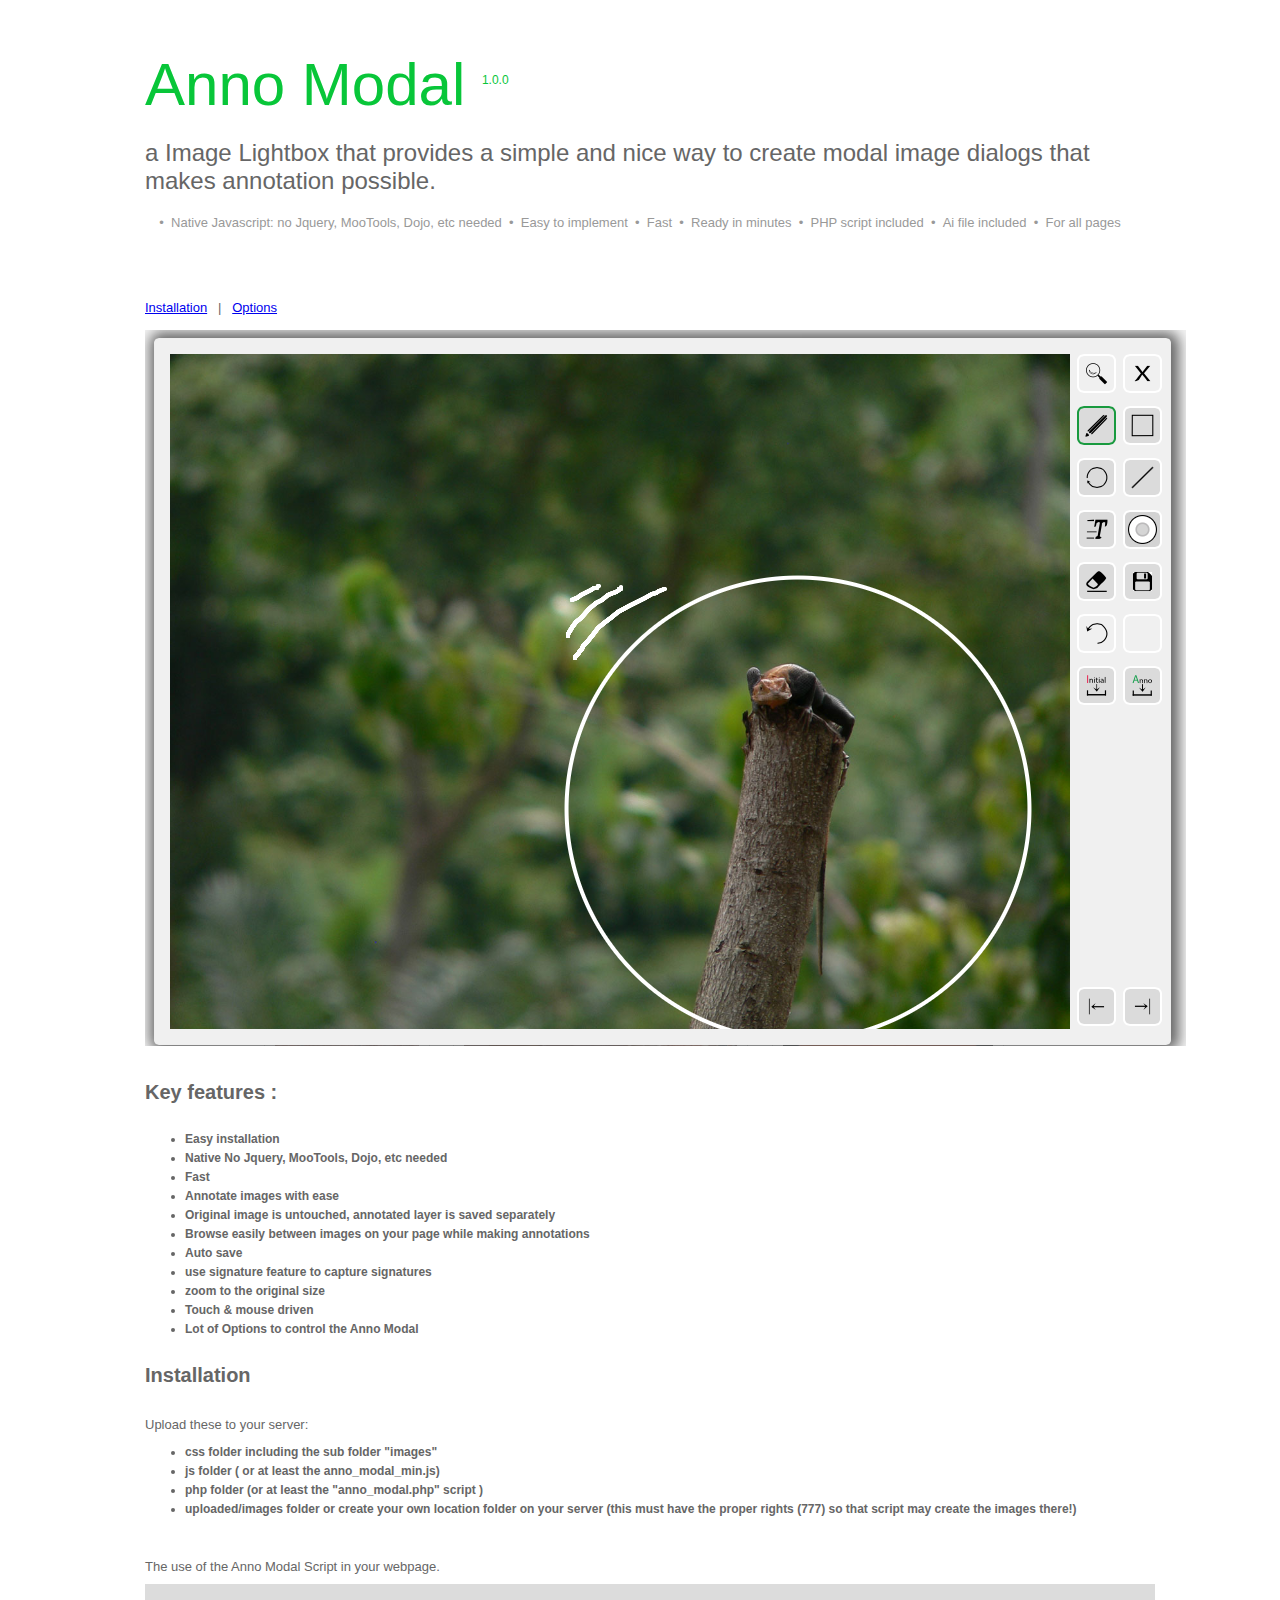
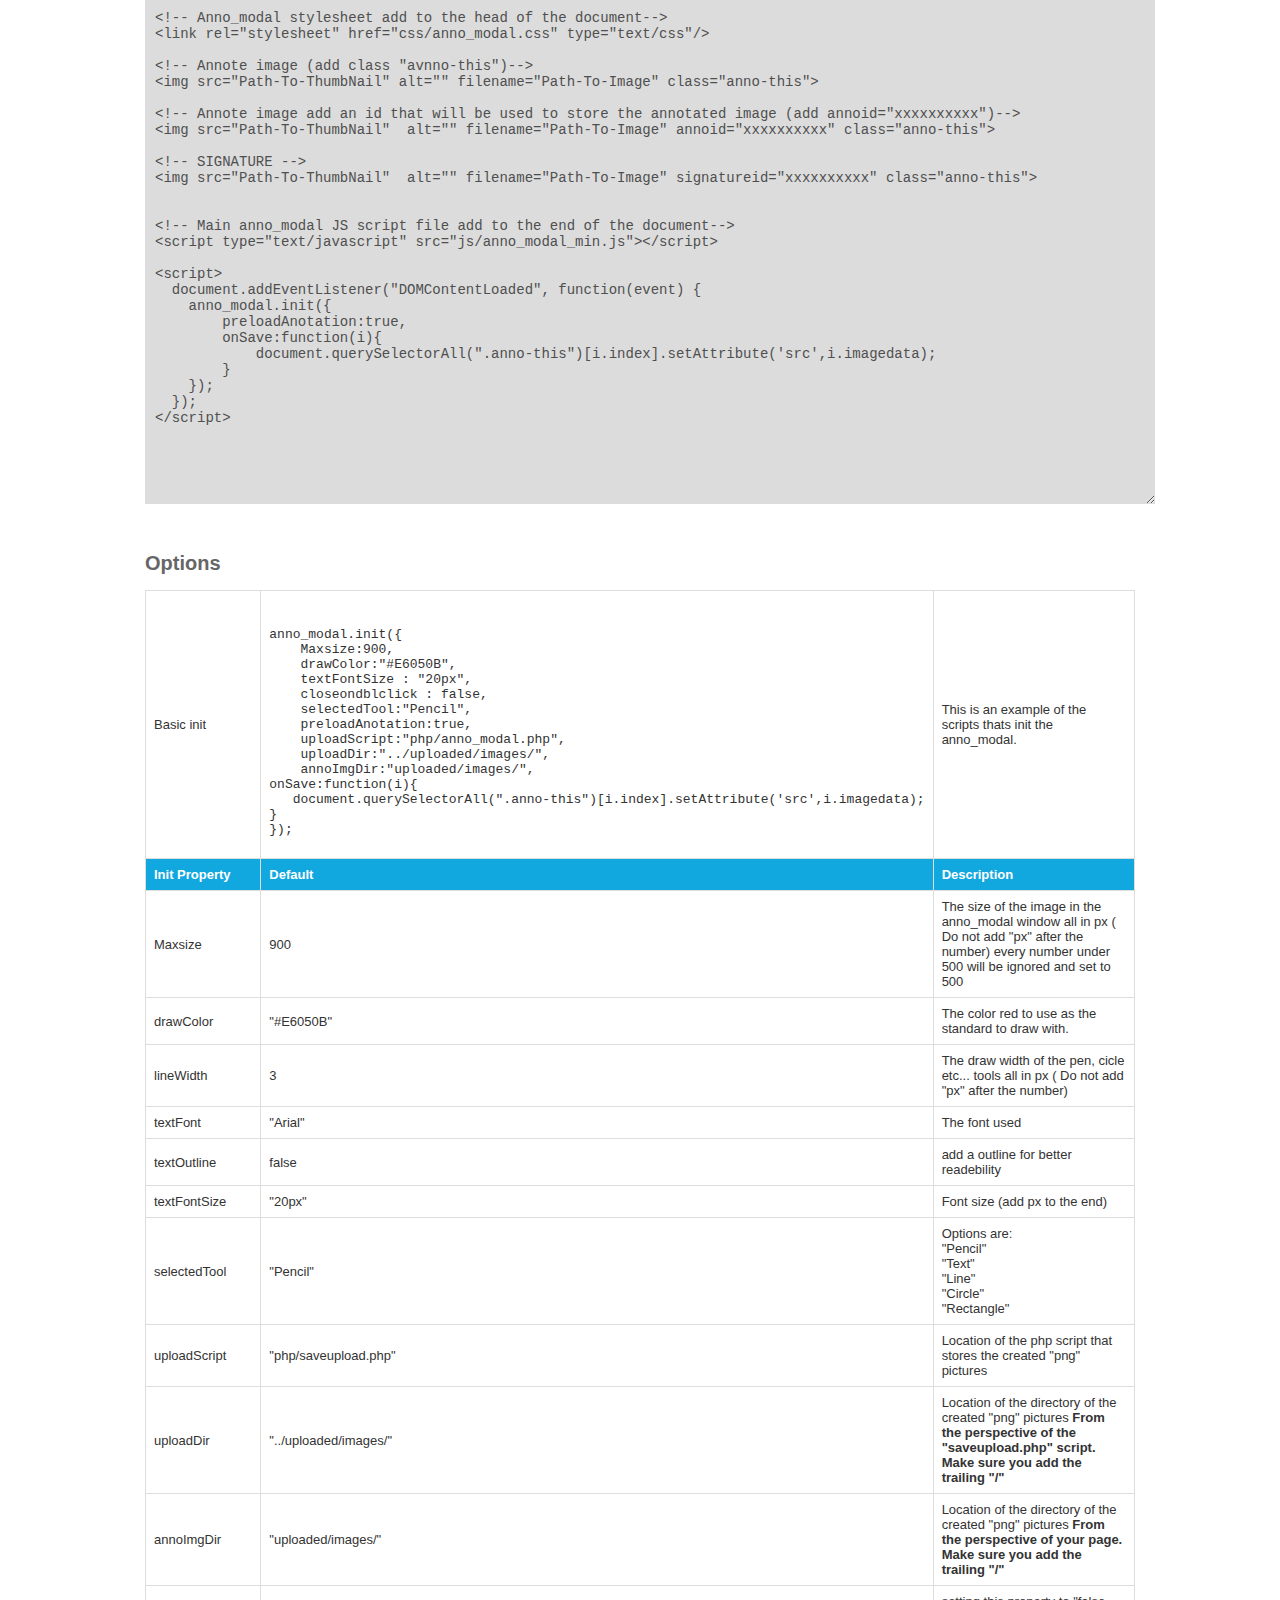
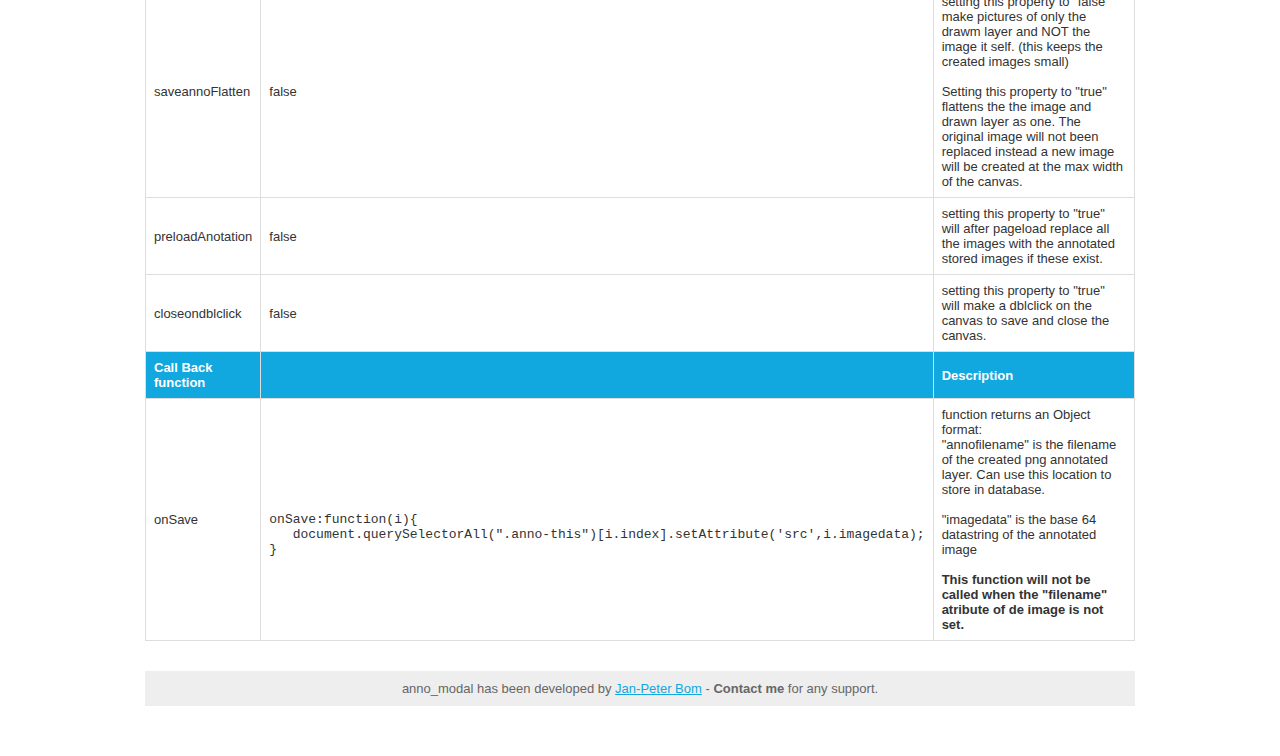
<file: documentation/index.html>
<!DOCTYPE html PUBLIC "-//W3C//DTD XHTML 1.0 Strict//EN" "http://www.w3.org/TR/xhtml1/DTD/xhtml1-strict.dtd">
<html xmlns="http://www.w3.org/1999/xhtml" xml:lang="en" lang="en">
    <head>
        <title>Anno Modal - Documentation - Demo - Support</title>
        <link rel="stylesheet" href="style.css" type="text/css" />
    </head>
    <body>
        <div id="container">
               <!--  <a id="buy-now" href="">Buy now</a> -->
               <div class="intro" id="intro">
                <span>Anno Modal <sup>1.0.0</sup></span>a Image Lightbox that provides a simple and nice way to create modal image dialogs that makes annotation possible.
            </div>
            <div id="features">
                &#8226;&nbsp;&nbsp;Native Javascript: no Jquery, MooTools, Dojo, etc needed&nbsp;&nbsp;&#8226;&nbsp;&nbsp;Easy to implement&nbsp;&nbsp;&#8226;&nbsp;&nbsp;Fast&nbsp;&nbsp;&#8226;&nbsp;&nbsp;Ready in minutes&nbsp;&nbsp;&#8226;&nbsp;&nbsp;PHP script included&nbsp;&nbsp;&#8226;&nbsp;&nbsp;Ai file included&nbsp;&nbsp;&#8226;&nbsp;&nbsp;For all pages
            </div>
            <br><br>
                <div id="nav">
                <a href="#installation">Installation</a>&nbsp;&nbsp;&nbsp;|&nbsp;&nbsp;&nbsp;<a href="#options">Options</a>

               </div>
                <div class="section"><img src="images/1.png" alt=""></div>
                <div class="section">Key features : <span></span> </div>
                <div class="block">
                    <ul>
                        <li>Easy installation</li>
                        <li>Native No Jquery, MooTools, Dojo, etc needed</li>
                        <li>Fast</li>
                        <li>Annotate images with ease</li>
                        <li>Original image is untouched, annotated layer is saved separately</li>
                        <li>Browse easily between images on your page while making annotations</li>
                        <li>Auto save</li>
                        <li>use signature feature to capture signatures</li>
                        <li>zoom to the original size</li>
                        <li>Touch & mouse driven</li>
                        <li>Lot of Options to control the Anno Modal</li>
                    </ul>
                </div>

                <div class="section">Installation<a name="installation"></a></div>
                <div class="block">
                        <br>Upload these to your server: <br>
                        <ul>
                            <li><strong>css folder</strong> including the sub folder "images" </li>
                            <li><strong>js folder</strong> ( or at least the anno_modal_min.js) </li>
                            <li><strong>php folder</strong> (or at least the "anno_modal.php" script )  </li>
                            <li><strong>uploaded/images folder</strong> or create your own location folder on your server (this must have the proper rights (777) so that script may create the images there!)</li>
                        </ul>
                        <br><br>The use of the Anno Modal Script in your webpage.<br>
<textarea class="rawcode" style="width:100%; height:500px; padding:10px;line-height: 16px;border:0">

<!-- Anno_modal stylesheet add to the head of the document-->
<link rel="stylesheet" href="css/anno_modal.css" type="text/css"/>

<!-- Annote image (add class "avnno-this")-->
<img src="Path-To-ThumbNail" alt="" filename="Path-To-Image" class="anno-this">

<!-- Annote image add an id that will be used to store the annotated image (add annoid="xxxxxxxxxx")-->
<img src="Path-To-ThumbNail"  alt="" filename="Path-To-Image" annoid="xxxxxxxxxx" class="anno-this">

<!-- SIGNATURE -->
<img src="Path-To-ThumbNail"  alt="" filename="Path-To-Image" signatureid="xxxxxxxxxx" class="anno-this">


<!-- Main anno_modal JS script file add to the end of the document-->
<script type="text/javascript" src="js/anno_modal_min.js"></script>

<script>
  document.addEventListener("DOMContentLoaded", function(event) {
    anno_modal.init({
        preloadAnotation:true,
        onSave:function(i){
            document.querySelectorAll(".anno-this")[i.index].setAttribute('src',i.imagedata);
        }
    });
  });
</script>
</textarea>
                </div>
                <div class="section" style="margin-top:30px">Options<a name="options"></a></div>
                <table class="tftable" border="1">
                <tr>
                        <td>Basic init</td>
                        <td >
<pre><code class="javascript">
anno_modal.init({
    Maxsize:900,
    drawColor:"#E6050B",
    textFontSize : "20px",
    closeondblclick : false,
    selectedTool:"Pencil",
    preloadAnotation:true,
    uploadScript:"php/anno_modal.php",
    uploadDir:"../uploaded/images/",
    annoImgDir:"uploaded/images/",
onSave:function(i){
   document.querySelectorAll(".anno-this")[i.index].setAttribute('src',i.imagedata);
}
});
</code></pre>
                        </td>
                        <td>This is an example of the scripts thats init the anno_modal.</td>
                </tr>
                <tr>
                        <th style="width:10%">Init Property</th>
                        <th style="width:45%">Default</th>
                        <th style="width:45%">Description</th></tr>
                <tr>
                        <td>Maxsize</td>
                        <td>900</td>
                        <td>The size of the image in the anno_modal window all in px ( Do not add "px" after the number) every number under 500 will be ignored and set to 500</td>
                </tr>
                <tr>
                        <td>drawColor</td>
                        <td>"#E6050B"</td>
                        <td>The color red to use as the standard to draw with.</td>
                </tr>
                <tr>
                        <td>lineWidth</td>
                        <td>3</td>
                        <td>The draw width of the pen, cicle etc... tools all in px ( Do not add "px" after the number)</td>
                </tr>
                <tr>
                        <td>textFont</td>
                        <td>"Arial"</td>
                        <td>The font used</td>
                </tr>
                <tr>
                        <td>textOutline</td>
                        <td>false</td>
                        <td>add a outline for better readebility</td>
                </tr>
                <tr>
                        <td>textFontSize</td>
                        <td>"20px"</td>
                        <td>Font size (add px to the end)</td>
                </tr>
                <tr>
                        <td>selectedTool</td>
                        <td>"Pencil"</td>
                        <td>Options are:<br>
                        "Pencil"<br>
                        "Text"<br>
                        "Line"<br>
                        "Circle"<br>
                        "Rectangle"<br>


                        </td>
                </tr>
                <tr>
                        <td>uploadScript</td>
                        <td>"php/saveupload.php"</td>
                        <td>Location of the php script that stores the created "png" pictures</td>
                </tr>
                <tr>
                        <td>uploadDir</td>
                        <td>"../uploaded/images/"</td>
                        <td>Location of the directory of the created "png" pictures <strong> From the perspective of the "saveupload.php" script.  Make sure you add the trailing "/" </strong></td>
                </tr>
                <tr>
                        <td>annoImgDir</td>
                        <td>"uploaded/images/"</td>
                        <td>Location of the directory of the created "png" pictures <strong> From the perspective of your page.     Make sure you add the trailing "/" </strong></td>
                </tr>
                <tr>
                        <td>saveannoFlatten</td>
                        <td>false</td>
                        <td>setting this property to "false make pictures of only the drawm layer and NOT the image it self. (this keeps the created images small)<br><br>Setting this property to "true" flattens the the image and drawn layer as one. The original image will not been replaced instead a new image will be created at the max width of the canvas.</strong></td>
                </tr>
                <tr>
                        <td>preloadAnotation</td>
                        <td>false</td>
                        <td>setting this property to "true" will after pageload replace all the images with the annotated stored images if these exist.</td>
                </tr>
                <tr>
                        <td>closeondblclick</td>
                        <td>false</td>
                        <td>setting this property to "true" will make a dblclick on the canvas to save and close the canvas.</td>
                </tr>
                <tr>
                        <th style="width:10%">Call Back function</th>
                        <th style="width:45%"></th>
                        <th style="width:45%">Description</th></tr>
                <tr>
                <tr>
                        <td>onSave</td>
                        <td><pre><code class="javascript">



onSave:function(i){
   document.querySelectorAll(".anno-this")[i.index].setAttribute('src',i.imagedata);
}

                                </code></pre></td>
                        <td>function returns an Object<br>format: <br />  "annofilename" is the filename of the created png annotated layer. Can use this location to store in database. <br><br>"imagedata" is the base 64 datastring of the annotated image  <br /><br/> <strong>This function will not be called when the "filename" atribute of de image is not set.</strong></td>
                </tr>
                <tr>

                </table>

                <div class="developed-by">anno_modal has been developed by <a href="http://www.eyeflash.nl" target="_blank">Jan-Peter Bom</a>  -  <strong>Contact me</strong> for any support.</div>
        </div>
</body>
</html>
</file>
<file: documentation/style.css>
@charset "UTF-8";

/*
 * MAIN
 */
body{
        background-color:#ffffff;
  color:#666;
  font-family: 'Open Sans', Arial;
  font-size:13px;
}
#container{
        position:relative;
        margin:50px auto;
        max-width:990px;
}
.row{
  padding: 20px;
  /*background-color: #000;*/
  width: 890px;
  margin-right: auto;
  margin-left: auto;
}
.row div{
  margin-left: 20px;
  margin-top: 20px;
  display: inline-block;
  vertical-align: bottom;
  border: 1px solid #BFBFBF;
  padding: 10px;
  cursor: pointer;
  height:100%;
}

.intro{
        font-size:24px;
        margin-bottom:20px;
        text-align:left;
}
.intro span{
        color:#085612;
        display:block;
        padding-bottom:18px;
        font-size:30px;
}
#intro span{
        color:#08C639;
        display:block;
        padding-bottom:20px;
        font-size:60px;
}
.intro span sup{
        font-size:12px;
}
#features{
        color:#999;
        text-align:center;
        /*border-bottom:1px solid #ddd;*/
        padding-bottom:30px;
        margin-bottom:10px;
}


/*
 * SECTION
 */
.section{
  padding:15px 0;
  font-size:20px;
  font-weight: bold;

}
.section span{
  font-weight: normal;
}
.section a{
        float:right;
  font-weight: normal;
  color:#11a7df;
  text-decoration: none;
}


 /*
  * TABLE
  */
.tftable {font-size:13px;color:#333333;width:100%;border-width: 1px; border-color: #ddd;border-collapse: collapse;}
.tftable th {font-size:13px; background-color:#11a7df; color:#fff; border-width: 1px;padding: 8px;border-style: solid; border-color: #ddd;text-align:left;}
.tftable tr {background-color:#ffffff;}
.tftable td {font-size:13px;border-width: 1px;padding: 8px;border-style: solid;border-color: #ddd;}
.tftable tr:hover {background-color:#f5f5f5;}

 /*
  * DEVELOPED BY
  */
.developed-by{
        text-align:center;
        margin-top:30px;
        padding:10px;
        background-color: #eee
}
.developed-by a{
        color:#11a7df;
}
.center{
  width: 320px;
  margin-left:200px;
}
.leftcenter{
  float:left;
  width: 45%;
  margin-right: 35px;
}
.rawcode{
  margin-top: 10px;
  height: 80px;
  border:0;
  line-height: 25px;
  font-size: 14px;
  color: #4F4F4F;
  background-color:#DCDCDC;
  width: 100%;
  padding-left: 20px;
  padding-top: 10px;
  padding-bottom: 0;
  height: 140%
}
ul li{
  font-size: 12px;
  font-weight: bold;
  margin-bottom: 5px;
  margin-left: 0px;
}
.pagepart{
  margin-bottom: 20px;
  border-bottom: 1px solid #ddd;
  padding-bottom: 20px;
}
.nav a{
  font-size: 15px;
  font-weight: bold;
}
</file>
